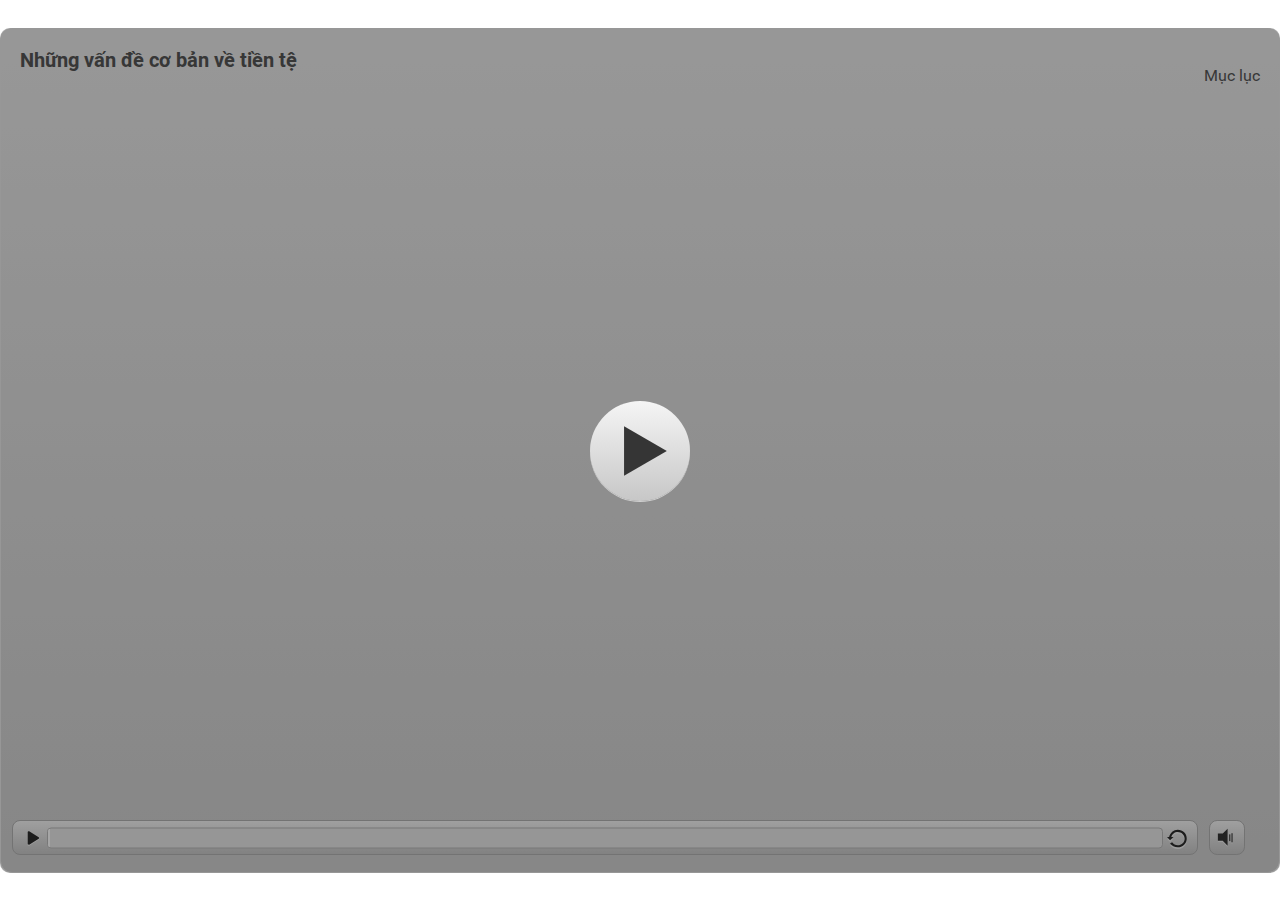
<file: index.html>
﻿<!doctype html>
<html lang="vi-VN">
<head>
  <meta charset="utf-8">
  <!-- Created using Storyline 360 - http://www.articulate.com  -->
  <!-- version: 3.82.31354.0 -->
  <title>Nh&#7919;ng v&#7845;n &#273;&#7873; c&#417; b&#7843;n v&#7873; ti&#7873;n t&#7879;</title>
  <meta http-equiv="x-ua-compatible" content="IE=edge"/>
  <meta name="viewport" content="width=device-width,initial-scale=1,user-scalable=no,shrink-to-fit=no,minimal-ui"/>
  <meta name="apple-mobile-web-app-capable" content="yes"/>
  <style>
    html, body { height: 100%; padding: 0; margin: 0 }
    #app { height: 100%; width: 100%; }
  </style>

  <script>
    window.DS = {};
    window.globals = {
      DATA_PATH_BASE: '',
      HAS_FRAME: true,
      HAS_SLIDE: true,

      lmsPresent: false,
      tinCanPresent: false,
      cmi5Present: false,
      aoSupport: false,
      scale: 'show all',
      captureRc: false,
      browserSize: 'optimal',
      bgColor: '#FFFFFF',
      features: 'BackgroundAudioTriggers,BackgroundAudioVolumeVariable,ConnectionMessages,DropIn1,DropIn2,DropIn3,DropIn4,DropIn5,LayerPresentAsDialog,MultiLineTextEntry,MultipleQuizTracking,PlayerTooltips,UpdatedThemeEditor',
      themeName: 'classic',
      preloaderColor: '#FFFFFF',
      suppressAnalytics: false,
      productChannel: 'stable',
      publishSource: 'storyline',
      aid: 'aid|68f5bcc1-ebb0-4f4a-aa66-4860681fc04b',
      cid: 'b475ea7e-1604-4f05-bb2e-f3adcc9ae239',
      playerVersion: '3.82.31354.0',
      publishTimestamp: '2024-04-16T11:03:43.4500948Z',
      maxIosVideoElements: 10,
      connectionSettings: { mode: 'disabled' },

      
      parseParams: function(qs) {
        if (window.globals.parsedParams != null) {
          return window.globals.parsedParams;
        }
        qs = (qs || window.location.search.substr(1)).split('+').join(' ');
        var params = {},
            tokens,
            re = /[?&]?([^=]+)=([^&]*)/g;

        while (tokens = re.exec(qs)) {
          params[decodeURIComponent(tokens[1]).trim()] =
            decodeURIComponent(tokens[2]).trim();
        }
        window.globals.parsedParams = params;
        return params;
      }

    };
  </script>
  <script>
    var isIe11 = ('ActiveXObject' in window || window.MSBlobBuilder != null)
      && window.msCrypto != null && !window.ActiveXObject;
    if (isIe11) {
      window.globals.unsupportedBrowser = true;
      document.write(atob('[base64]'));
    }
  </script>
  
  <script>window.THREE = { };</script>
  
</head>
<body style="background: #FFFFFF" class="cs-HTML theme-classic">
  <!-- 360 -->
  <script>!function(){var e,i=/iPhone/i,o=/iPod/i,n=/iPad/i,t=/\biOS-universal(?:.+)Mac\b/i,r=/\bAndroid(?:.+)Mobile\b/i,a=/Android/i,d=/(?:SD4930UR|\bSilk(?:.+)Mobile\b)/i,p=/Silk/i,l=/Windows Phone/i,u=/\bWindows(?:.+)ARM\b/i,b=/BlackBerry/i,s=/BB10/i,c=/Opera Mini/i,f=/\b(CriOS|Chrome)(?:.+)Mobile/i,h=/Mobile(?:.+)Firefox\b/i,v=function(e){return void 0!==e&&"MacIntel"===e.platform&&"number"==typeof e.maxTouchPoints&&e.maxTouchPoints>1&&"undefined"==typeof MSStream};e=function(e){var m={userAgent:"",platform:"",maxTouchPoints:0};e||"undefined"==typeof navigator?"string"==typeof e?m.userAgent=e:e&&e.userAgent&&(m={userAgent:e.userAgent,platform:e.platform,maxTouchPoints:e.maxTouchPoints||0}):m={userAgent:navigator.userAgent,platform:navigator.platform,maxTouchPoints:navigator.maxTouchPoints||0};var g=m.userAgent,y=g.split("[FBAN");void 0!==y[1]&&(g=y[0]),void 0!==(y=g.split("Twitter"))[1]&&(g=y[0]);var A=function(e){return function(i){return i.test(e)}}(g),w={apple:{phone:A(i)&&!A(l),ipod:A(o),tablet:!A(i)&&(A(n)||v(m))&&!A(l),universal:A(t),device:(A(i)||A(o)||A(n)||A(t)||v(m))&&!A(l)},amazon:{phone:A(d),tablet:!A(d)&&A(p),device:A(d)||A(p)},android:{phone:!A(l)&&A(d)||!A(l)&&A(r),tablet:!A(l)&&!A(d)&&!A(r)&&(A(p)||A(a)),device:!A(l)&&(A(d)||A(p)||A(r)||A(a))||A(/\bokhttp\b/i)},windows:{phone:A(l),tablet:A(u),device:A(l)||A(u)},other:{blackberry:A(b),blackberry10:A(s),opera:A(c),firefox:A(h),chrome:A(f),device:A(b)||A(s)||A(c)||A(h)||A(f)},any:!1,phone:!1,tablet:!1};return w.any=w.apple.device||w.android.device||w.windows.device||w.other.device,w.phone=w.apple.phone||w.android.phone||w.windows.phone,w.tablet=w.apple.tablet||w.android.tablet||w.windows.tablet,w}(),"object"==typeof exports&&"undefined"!=typeof module?module.exports=e:"function"==typeof define&&define.amd?define((function(){return e})):this.isMobile=e}();
    window.isMobile.apple.tablet = window.isMobile.apple.tablet ||
      (navigator.platform === 'MacIntel' && navigator.maxTouchPoints > 1);
    window.isMobile.apple.device = window.isMobile.apple.device || window.isMobile.apple.tablet;
    window.isMobile.tablet = window.isMobile.tablet || window.isMobile.apple.tablet;
    window.isMobile.any = window.isMobile.any || window.isMobile.apple.tablet;
  </script>

  <div id="focus-sink" tabindex="-1"></div>

  <div id="preso"></div>
  <script>
    (function() {

      var classTypes = [ 'desktop', 'mobile', 'phone', 'tablet' ];

      var addDeviceClasses = function(prefix, testObj) {
        var curr, i;
        for (i = 0; i < classTypes.length; i++) {
          curr = classTypes[i];
          if (testObj[curr]) {
            document.body.classList.add(prefix + curr);
          }
        }
      };

      var params = window.globals.parseParams(),
          isDevicePreview = params.devicepreview === '1',
          isPhoneOverride = params.deviceType === 'phone' || (isDevicePreview && params.phone == '1'),
          isTabletOverride = (params.deviceType === 'tablet' || isDevicePreview) && !isPhoneOverride,
          isMobileOverride = isPhoneOverride || isTabletOverride;

      var deviceView = {
        desktop: !window.isMobile.any && !isMobileOverride,
        mobile: window.isMobile.any || isMobileOverride,
        phone: isPhoneOverride || (window.isMobile.phone && !isTabletOverride),
        tablet: isTabletOverride || window.isMobile.tablet
      };

      window.globals.deviceView = deviceView;
      window.isMobile.desktop = !window.isMobile.any;
      window.isMobile.mobile = window.isMobile.any;

      addDeviceClasses('view-', deviceView);

    })();
  </script>
  
  <script src='story_content/user.js' type=text/javascript></script>
  <div class="slide-loader"></div>

  <script>
    if (window.globals.deviceView.isMobile) { var doc = document, loader = doc.body.querySelector('.slide-loader'); [ 1, 2, 3 ].forEach(function(n) { var d = doc.createElement('div'); d.style.backgroundColor = window.globals.preloaderColor; d.classList.add('mobile-loader-dot'); d.classList.add('dot' + n); loader.appendChild(d); }); }
  </script>

  <div class="mobile-load-title-overlay" style="display: none">
    <div class="mobile-load-title">Nh&#7919;ng v&#7845;n &#273;&#7873; c&#417; b&#7843;n v&#7873; ti&#7873;n t&#7879;</div>
  </div>

  <div class="mobile-chrome-warning"></div>

  
<style>
  .warn-connection-dialog {
    display: none;
    background: transparent;
    pointer-events: all;
    position: fixed;
    left: 0;
    top: 0;
    width: 100%;
    height: 100%;
    z-index: 999;
  }

  .warn-connection-content {
    pointer-events: all;
    border-radius: 4px;
    background: white;
    border: 1px solid #E7E7E7;
    color: #333333;
    box-shadow: 0 2px 4px rgba(0, 0, 0, 0.25);
    transition: all 150ms ease-out;
    position: absolute;
    white-space: nowrap;
  }

  .view-phone.is-landscape .warn-connection-content {
    left: 23px;
    bottom: 23px;
  }

  .view-tablet.is-landscape .warn-connection-content {
    left: 50%;
    top: 20px;
    transform: translateX(-50%);
  }

  .view-mobile.is-portrait .warn-connection-content {
    transform: translate(-50%, calc(-100% - 15px));
  }

  .warn-connection-content p {
    display: inline-block;
    margin: 0 8px 0 0;
    line-height: 33px;
    font-size: 11px;
  }

  .warn-connection-content svg {
    position: relative;
    vertical-align: middle;
    margin: 0 2px 2px 8px;
  }

  .view-desktop .warn-connection-content {
    left: 1.5em;
    bottom: 1.5em;
  }

  .view-desktop .warn-connection-content p {
    font-size: 1.1em;
  }

  .is-offline .warn-connection-dialog {
    display: block;
  }

  .is-offline .cs-panel * {
    pointer-events: none !important;
  }

  .is-offline .cs-panel {
    pointer-events: all !important;
  }

  .is-offline #nav-controls * {
    pointer-events: none !important;
  }

  .is-offline #nav-controls {
    pointer-events: all !important;
  }
</style>

<div class="warn-connection-dialog" role="alertdialog" aria-modal="true" tabindex="0" aria-labelledby="warn-connection-message">
  <div class="warn-connection-content">
    <svg width="17" height="15" viewBox="0 0 17 15" xmlns="http://www.w3.org/2000/svg">
      <path fill="#8F0000" stroke="white" d="M16.07,12.98 L15.88,12.23 L9.51,1.21 C8.97,0.26,7.6,0.26,7.06,1.21 L0.69,12.23 C0.15,13.16,0.81,14.36,1.91,14.36 H14.65 C15.47,14.36,16.05,13.7,16.07,12.98 Z"/>
      <path fill="white" stroke="white" d="M8.58,5.5 C8.35,5.28,8.5,5.35,8.21,5.32 C8.09,5.35,7.97,5.49,7.96,5.67 C7.97,5.79,7.98,5.92,7.98,6.04 L7.98,6.04 C7.99,6.17,8,6.31,8.01,6.43 L8.01,6.44 C8.03,6.92,8.06,7.41,8.09,7.9 L8.09,7.9 C8.12,8.39,8.14,8.88,8.17,9.37 C8.17,9.39,8.18,9.42,8.2,9.44 C8.23,9.46,8.25,9.47,8.28,9.47 C8.31,9.47,8.34,9.46,8.35,9.44 C8.37,9.43,8.38,9.4,8.39,9.35 L8.39,9.34 C8.39,9.24,8.4,9.15,8.4,9.05 L8.4,9.05 C8.41,8.96,8.41,8.86,8.42,8.75 C8.43,8.44,8.45,8.12,8.47,7.81 L8.47,7.81 C8.49,7.49,8.51,7.18,8.53,6.87 C8.55,6.46,8.56,6.05,8.59,5.64 L8.6,5.62 C8.6,5.57,8.59,5.53,8.58,5.5 L8.21,5.32 Z"/>
      <circle fill="white" stroke="white" cx="8.3" cy="11.35" r="0.3"/>
    </svg>
    <p id="warn-connection-message">You are offline. Trying to reconnect...</p>
  </div>
</div>

<script>
  (function() {
    window.DS.connection = {
      warningShown: false,
      assets: {},
      loadingAssetGroup: false,
      retryDelay: 500
    };

    var connectionSettings = window.globals.connectionSettings || {};

    // The `window.globals.features` variable must be set in `webpack.dev.config` when testing locally - it is not enough
    // to have it in the data - but it must be set there as well.
    var useConnectionMessages = window.AbortController != null &&
      window.location.protocol != 'file:' &&
      window.globals.features.indexOf('ConnectionMessages') != -1 &&
      connectionSettings.mode === 'normal';

    window.DS.connection.useConnectionMessages = useConnectionMessages;

    var assetCount = 0;
    var checkLoadedId;


    if (useConnectionMessages && connectionSettings != null) {
      var contentEl = document.querySelector('.warn-connection-content');
      var messageEl = contentEl.querySelector('p');

      if (connectionSettings.useDarkTheme) {
        contentEl.style.borderColor = '#BABBBA';
        contentEl.style.backgroundColor = '#282828';
        contentEl.style.color = '#FFFFFF';
      }

      if (connectionSettings.message != null) {
        messageEl.textContent = window.decodeURIComponent(connectionSettings.message);
      }
    }

    function checkAssetsReady() {
      for (var i in DS.connection.assets) {
        if (!DS.connection.assets[i].success) {
          return false;
        }
      }
      return true;
    }

    function stopAssetGroup() {
      if (!useConnectionMessages) { return; }

      assetCount = 0;

      DS.connection.oldAssetGroup = DS.connection.assets;
      DS.connection.assets = {};
      DS.connection.loadingAssetGroup = false;
      clearInterval(checkLoadedId);
    }

    function startAssetGroup() {
      if (!useConnectionMessages) { return; }
      var ticks = 0;
      clearInterval(checkLoadedId);
      checkLoadedId = setInterval(function() {
        var loaded = 0;
        if (assetCount === 0 && loaded === 0) {
          clearInterval(checkLoadedId);
          return;
        }

        for (var i in DS.connection.assets) {
          if (DS.connection.assets[i].success) {
            loaded++;
          }
        }

        if (assetCount === loaded && checkAssetsReady()) {
          for (var i in DS.connection.assets) {
            if (DS.connection.assets[i].action) {
              DS.connection.assets[i].action();
            }
          }
          hideWarning();
          stopAssetGroup();
        }
      }, 100)
    }

    function requiredAsset(url, action, retry, type) {
      if (!useConnectionMessages) { return; }
      if (DS.connection.assets[url]) { return; }

      DS.connection.assets[url] = {
        success: false, action: action, retry: retry, type: type
      };
      assetCount = Object.keys(DS.connection.assets).length;
      if (!DS.connection.loadingAssetGroup) {
        startAssetGroup();
      }
      DS.connection.loadingAssetGroup = true;
    }

    function assetLoaded(url) {
      if (!useConnectionMessages) { return; }
      if (DS.connection.assets[url]) {
        DS.connection.assets[url].success = true;
      }
    }

    function assetFailed(url) {
      if (!useConnectionMessages) { return; }
      if (!DS.connection.assets[url]) {
        if (/\.js$/.test(url) && url.indexOf('transcripts') === -1) {
          setTimeout(function() {
            if (DS.connection.lastSlideLoaded != null) {
              DS.connection.lastSlideLoaded();
            }
          }, DS.connection.retryDelay);
        }
        return;
      }
      if (!DS.connection.warningShown) { showWarning(); }
      if (DS.connection.assets[url].retry) {
        setTimeout(function() {
          if (!DS.connection.assets[url].success) {
            DS.connection.assets[url].retry()
          }
        }, DS.connection.retryDelay);
      }
    }

    function hideWarning() {
      document.body.classList.remove('is-offline');
      DS.connection.warningShown = false;
      enableKeys();
    }
    DS.connection.hideWarning = hideWarning

    function showWarning(btn) {
      document.body.classList.add('is-offline')
      DS.connection.warningShown = true;
      updateWarningPosition();
      disableKeys();
    }

    function updateWarningPosition() {
      if (!DS.connection.warningShown) {
        return;
      }

      var isPortrait = document.body.classList.contains('is-portrait');
      var isMobile = document.body.classList.contains('view-mobile');
      var warningEl = document.querySelector('.warn-connection-content');

      if (isPortrait && isMobile) {
        var slide = document.querySelector('.primary-slide');
        var slideRect = slide != null
          ? slide.getBoundingClientRect()
          : { top: window.innerHeight, left: 0, width: window.innerWidth };

        warningEl.style.top = `${slideRect.top}px`
        warningEl.style.left = `${slideRect.left + slideRect.width / 2}px`
      } else {
        warningEl.style.top = null;
        warningEl.style.left = null;
      }

      window.requestAnimationFrame(updateWarningPosition);
    }

    function onDisableKeyDown(e) {
      e.preventDefault();
      e.stopImmediatePropagation();
    }

    function onDisableKeyUp(e) {
      e.preventDefault();
      e.stopImmediatePropagation();
    }

    var accStyle = document.createElement('style');
    var warnDialogEl = document.querySelector('.warn-connection-dialog');

    function disableKeys() {
      if (DS.views && DS.views.nsStack && DS.views.nsStack.length === 1) {
        DS.views.nsStack[0].tabReachable = false
        DS.views.nsStack[0].updateTabIndex(true, true);
      }

      accStyle.innerHTML = '.acc-shadow-dom { display: none; }';
      document.body.appendChild(accStyle);

      warnDialogEl.parentNode.append(warnDialogEl);
      warnDialogEl.focus();
    }

    function enableKeys() {
      accStyle.remove();
      if (DS.views && DS.views.nsStack && DS.views.nsStack.length === 1 && DS.views.nsStack[0].name === '_frame') {
        DS.views.nsStack[0].tabReachable = true;
        DS.views.nsStack[0].updateTabIndex();
      }
    }

    // these will all be noops if the feature flag isn't set in
    // the data and `window.globals.features`
    DS.connection.requiredAsset = requiredAsset;
    DS.connection.assetLoaded = assetLoaded;
    DS.connection.assetFailed = assetFailed;
    DS.connection.stopAssetGroup = stopAssetGroup;
    DS.connection.startAssetGroup = startAssetGroup;
  })();
</script>


  <script>
    
    if (window.autoSpider && window.vInterfaceObject) {
      document.querySelector('.mobile-load-title-overlay').style.display = 'none';
    }
  </script>

  

  <link rel="stylesheet" href="html5/data/css/output.min.css" data-noprefix/>
</body>
<script src="html5/lib/scripts/bootstrapper.min.js"></script>
</html>
</file>
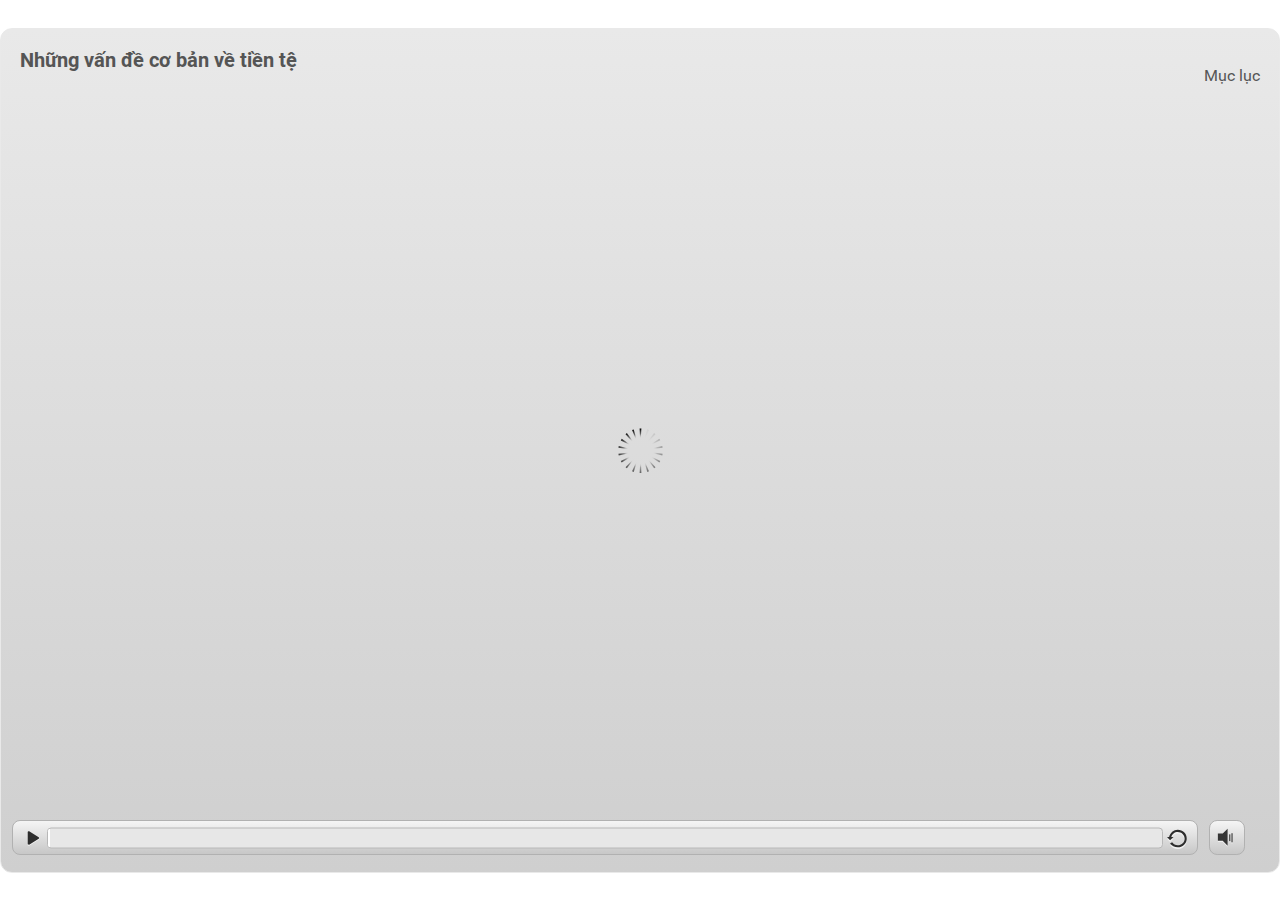
<file: index_lms.html>
<!doctype html>
<html lang="vi-VN">
<head>
  <meta charset="utf-8">
  <!-- Created using Storyline 360 - http://www.articulate.com  -->
  <!-- version: 3.82.31354.0 -->
  <title>Nh&#7919;ng v&#7845;n &#273;&#7873; c&#417; b&#7843;n v&#7873; ti&#7873;n t&#7879;</title>
  <meta http-equiv="x-ua-compatible" content="IE=edge"/>
  <meta name="viewport" content="width=device-width,initial-scale=1,user-scalable=no,shrink-to-fit=no,minimal-ui"/>
  <meta name="apple-mobile-web-app-capable" content="yes"/>
  <style>
    html, body { height: 100%; padding: 0; margin: 0 }
    #app { height: 100%; width: 100%; }
  </style>

  <script>
    window.DS = {};
    window.globals = {
      DATA_PATH_BASE: '',
      HAS_FRAME: true,
      HAS_SLIDE: true,

      lmsPresent: true,
      tinCanPresent: false,
      cmi5Present: false,
      aoSupport: false,
      scale: 'show all',
      captureRc: false,
      browserSize: 'optimal',
      bgColor: '#FFFFFF',
      features: 'BackgroundAudioTriggers,BackgroundAudioVolumeVariable,ConnectionMessages,DropIn1,DropIn2,DropIn3,DropIn4,DropIn5,LayerPresentAsDialog,MultiLineTextEntry,MultipleQuizTracking,PlayerTooltips,UpdatedThemeEditor',
      themeName: 'classic',
      preloaderColor: '#FFFFFF',
      suppressAnalytics: false,
      productChannel: 'stable',
      publishSource: 'storyline',
      aid: 'aid|68f5bcc1-ebb0-4f4a-aa66-4860681fc04b',
      cid: 'b475ea7e-1604-4f05-bb2e-f3adcc9ae239',
      playerVersion: '3.82.31354.0',
      publishTimestamp: '2024-04-16T11:03:43.4570769Z',
      maxIosVideoElements: 10,
      connectionSettings: { mode: 'disabled' },

      
      parseParams: function(qs) {
        if (window.globals.parsedParams != null) {
          return window.globals.parsedParams;
        }
        qs = (qs || window.location.search.substr(1)).split('+').join(' ');
        var params = {},
            tokens,
            re = /[?&]?([^=]+)=([^&]*)/g;

        while (tokens = re.exec(qs)) {
          params[decodeURIComponent(tokens[1]).trim()] =
            decodeURIComponent(tokens[2]).trim();
        }
        window.globals.parsedParams = params;
        return params;
      }

    };
  </script>
  <script>
    var isIe11 = ('ActiveXObject' in window || window.MSBlobBuilder != null)
      && window.msCrypto != null && !window.ActiveXObject;
    if (isIe11) {
      window.globals.unsupportedBrowser = true;
      document.write(atob('[base64]'));
    }
  </script>
  <script src="lms/scormdriver.js" charset="utf-8"></script>
  <script>window.THREE = { };</script>
  
</head>
<body style="background: #FFFFFF" class="cs-HTML theme-classic">
  <!-- 360 -->
  <script>!function(){var e,i=/iPhone/i,o=/iPod/i,n=/iPad/i,t=/\biOS-universal(?:.+)Mac\b/i,r=/\bAndroid(?:.+)Mobile\b/i,a=/Android/i,d=/(?:SD4930UR|\bSilk(?:.+)Mobile\b)/i,p=/Silk/i,l=/Windows Phone/i,u=/\bWindows(?:.+)ARM\b/i,b=/BlackBerry/i,s=/BB10/i,c=/Opera Mini/i,f=/\b(CriOS|Chrome)(?:.+)Mobile/i,h=/Mobile(?:.+)Firefox\b/i,v=function(e){return void 0!==e&&"MacIntel"===e.platform&&"number"==typeof e.maxTouchPoints&&e.maxTouchPoints>1&&"undefined"==typeof MSStream};e=function(e){var m={userAgent:"",platform:"",maxTouchPoints:0};e||"undefined"==typeof navigator?"string"==typeof e?m.userAgent=e:e&&e.userAgent&&(m={userAgent:e.userAgent,platform:e.platform,maxTouchPoints:e.maxTouchPoints||0}):m={userAgent:navigator.userAgent,platform:navigator.platform,maxTouchPoints:navigator.maxTouchPoints||0};var g=m.userAgent,y=g.split("[FBAN");void 0!==y[1]&&(g=y[0]),void 0!==(y=g.split("Twitter"))[1]&&(g=y[0]);var A=function(e){return function(i){return i.test(e)}}(g),w={apple:{phone:A(i)&&!A(l),ipod:A(o),tablet:!A(i)&&(A(n)||v(m))&&!A(l),universal:A(t),device:(A(i)||A(o)||A(n)||A(t)||v(m))&&!A(l)},amazon:{phone:A(d),tablet:!A(d)&&A(p),device:A(d)||A(p)},android:{phone:!A(l)&&A(d)||!A(l)&&A(r),tablet:!A(l)&&!A(d)&&!A(r)&&(A(p)||A(a)),device:!A(l)&&(A(d)||A(p)||A(r)||A(a))||A(/\bokhttp\b/i)},windows:{phone:A(l),tablet:A(u),device:A(l)||A(u)},other:{blackberry:A(b),blackberry10:A(s),opera:A(c),firefox:A(h),chrome:A(f),device:A(b)||A(s)||A(c)||A(h)||A(f)},any:!1,phone:!1,tablet:!1};return w.any=w.apple.device||w.android.device||w.windows.device||w.other.device,w.phone=w.apple.phone||w.android.phone||w.windows.phone,w.tablet=w.apple.tablet||w.android.tablet||w.windows.tablet,w}(),"object"==typeof exports&&"undefined"!=typeof module?module.exports=e:"function"==typeof define&&define.amd?define((function(){return e})):this.isMobile=e}();
    window.isMobile.apple.tablet = window.isMobile.apple.tablet ||
      (navigator.platform === 'MacIntel' && navigator.maxTouchPoints > 1);
    window.isMobile.apple.device = window.isMobile.apple.device || window.isMobile.apple.tablet;
    window.isMobile.tablet = window.isMobile.tablet || window.isMobile.apple.tablet;
    window.isMobile.any = window.isMobile.any || window.isMobile.apple.tablet;
  </script>

  <div id="focus-sink" tabindex="-1"></div>

  <div id="preso"></div>
  <script>
    (function() {

      var classTypes = [ 'desktop', 'mobile', 'phone', 'tablet' ];

      var addDeviceClasses = function(prefix, testObj) {
        var curr, i;
        for (i = 0; i < classTypes.length; i++) {
          curr = classTypes[i];
          if (testObj[curr]) {
            document.body.classList.add(prefix + curr);
          }
        }
      };

      var params = window.globals.parseParams(),
          isDevicePreview = params.devicepreview === '1',
          isPhoneOverride = params.deviceType === 'phone' || (isDevicePreview && params.phone == '1'),
          isTabletOverride = (params.deviceType === 'tablet' || isDevicePreview) && !isPhoneOverride,
          isMobileOverride = isPhoneOverride || isTabletOverride;

      var deviceView = {
        desktop: !window.isMobile.any && !isMobileOverride,
        mobile: window.isMobile.any || isMobileOverride,
        phone: isPhoneOverride || (window.isMobile.phone && !isTabletOverride),
        tablet: isTabletOverride || window.isMobile.tablet
      };

      window.globals.deviceView = deviceView;
      window.isMobile.desktop = !window.isMobile.any;
      window.isMobile.mobile = window.isMobile.any;

      addDeviceClasses('view-', deviceView);

    })();
  </script>
  
  <script src='story_content/user.js' type=text/javascript></script>
  <div class="slide-loader"></div>

  <script>
    if (window.globals.deviceView.isMobile) { var doc = document, loader = doc.body.querySelector('.slide-loader'); [ 1, 2, 3 ].forEach(function(n) { var d = doc.createElement('div'); d.style.backgroundColor = window.globals.preloaderColor; d.classList.add('mobile-loader-dot'); d.classList.add('dot' + n); loader.appendChild(d); }); }
  </script>

  <div class="mobile-load-title-overlay" style="display: none">
    <div class="mobile-load-title">Nh&#7919;ng v&#7845;n &#273;&#7873; c&#417; b&#7843;n v&#7873; ti&#7873;n t&#7879;</div>
  </div>

  <div class="mobile-chrome-warning"></div>

  
<style>
  .warn-connection-dialog {
    display: none;
    background: transparent;
    pointer-events: all;
    position: fixed;
    left: 0;
    top: 0;
    width: 100%;
    height: 100%;
    z-index: 999;
  }

  .warn-connection-content {
    pointer-events: all;
    border-radius: 4px;
    background: white;
    border: 1px solid #E7E7E7;
    color: #333333;
    box-shadow: 0 2px 4px rgba(0, 0, 0, 0.25);
    transition: all 150ms ease-out;
    position: absolute;
    white-space: nowrap;
  }

  .view-phone.is-landscape .warn-connection-content {
    left: 23px;
    bottom: 23px;
  }

  .view-tablet.is-landscape .warn-connection-content {
    left: 50%;
    top: 20px;
    transform: translateX(-50%);
  }

  .view-mobile.is-portrait .warn-connection-content {
    transform: translate(-50%, calc(-100% - 15px));
  }

  .warn-connection-content p {
    display: inline-block;
    margin: 0 8px 0 0;
    line-height: 33px;
    font-size: 11px;
  }

  .warn-connection-content svg {
    position: relative;
    vertical-align: middle;
    margin: 0 2px 2px 8px;
  }

  .view-desktop .warn-connection-content {
    left: 1.5em;
    bottom: 1.5em;
  }

  .view-desktop .warn-connection-content p {
    font-size: 1.1em;
  }

  .is-offline .warn-connection-dialog {
    display: block;
  }

  .is-offline .cs-panel * {
    pointer-events: none !important;
  }

  .is-offline .cs-panel {
    pointer-events: all !important;
  }

  .is-offline #nav-controls * {
    pointer-events: none !important;
  }

  .is-offline #nav-controls {
    pointer-events: all !important;
  }
</style>

<div class="warn-connection-dialog" role="alertdialog" aria-modal="true" tabindex="0" aria-labelledby="warn-connection-message">
  <div class="warn-connection-content">
    <svg width="17" height="15" viewBox="0 0 17 15" xmlns="http://www.w3.org/2000/svg">
      <path fill="#8F0000" stroke="white" d="M16.07,12.98 L15.88,12.23 L9.51,1.21 C8.97,0.26,7.6,0.26,7.06,1.21 L0.69,12.23 C0.15,13.16,0.81,14.36,1.91,14.36 H14.65 C15.47,14.36,16.05,13.7,16.07,12.98 Z"/>
      <path fill="white" stroke="white" d="M8.58,5.5 C8.35,5.28,8.5,5.35,8.21,5.32 C8.09,5.35,7.97,5.49,7.96,5.67 C7.97,5.79,7.98,5.92,7.98,6.04 L7.98,6.04 C7.99,6.17,8,6.31,8.01,6.43 L8.01,6.44 C8.03,6.92,8.06,7.41,8.09,7.9 L8.09,7.9 C8.12,8.39,8.14,8.88,8.17,9.37 C8.17,9.39,8.18,9.42,8.2,9.44 C8.23,9.46,8.25,9.47,8.28,9.47 C8.31,9.47,8.34,9.46,8.35,9.44 C8.37,9.43,8.38,9.4,8.39,9.35 L8.39,9.34 C8.39,9.24,8.4,9.15,8.4,9.05 L8.4,9.05 C8.41,8.96,8.41,8.86,8.42,8.75 C8.43,8.44,8.45,8.12,8.47,7.81 L8.47,7.81 C8.49,7.49,8.51,7.18,8.53,6.87 C8.55,6.46,8.56,6.05,8.59,5.64 L8.6,5.62 C8.6,5.57,8.59,5.53,8.58,5.5 L8.21,5.32 Z"/>
      <circle fill="white" stroke="white" cx="8.3" cy="11.35" r="0.3"/>
    </svg>
    <p id="warn-connection-message">You are offline. Trying to reconnect...</p>
  </div>
</div>

<script>
  (function() {
    window.DS.connection = {
      warningShown: false,
      assets: {},
      loadingAssetGroup: false,
      retryDelay: 500
    };

    var connectionSettings = window.globals.connectionSettings || {};

    // The `window.globals.features` variable must be set in `webpack.dev.config` when testing locally - it is not enough
    // to have it in the data - but it must be set there as well.
    var useConnectionMessages = window.AbortController != null &&
      window.location.protocol != 'file:' &&
      window.globals.features.indexOf('ConnectionMessages') != -1 &&
      connectionSettings.mode === 'normal';

    window.DS.connection.useConnectionMessages = useConnectionMessages;

    var assetCount = 0;
    var checkLoadedId;


    if (useConnectionMessages && connectionSettings != null) {
      var contentEl = document.querySelector('.warn-connection-content');
      var messageEl = contentEl.querySelector('p');

      if (connectionSettings.useDarkTheme) {
        contentEl.style.borderColor = '#BABBBA';
        contentEl.style.backgroundColor = '#282828';
        contentEl.style.color = '#FFFFFF';
      }

      if (connectionSettings.message != null) {
        messageEl.textContent = window.decodeURIComponent(connectionSettings.message);
      }
    }

    function checkAssetsReady() {
      for (var i in DS.connection.assets) {
        if (!DS.connection.assets[i].success) {
          return false;
        }
      }
      return true;
    }

    function stopAssetGroup() {
      if (!useConnectionMessages) { return; }

      assetCount = 0;

      DS.connection.oldAssetGroup = DS.connection.assets;
      DS.connection.assets = {};
      DS.connection.loadingAssetGroup = false;
      clearInterval(checkLoadedId);
    }

    function startAssetGroup() {
      if (!useConnectionMessages) { return; }
      var ticks = 0;
      clearInterval(checkLoadedId);
      checkLoadedId = setInterval(function() {
        var loaded = 0;
        if (assetCount === 0 && loaded === 0) {
          clearInterval(checkLoadedId);
          return;
        }

        for (var i in DS.connection.assets) {
          if (DS.connection.assets[i].success) {
            loaded++;
          }
        }

        if (assetCount === loaded && checkAssetsReady()) {
          for (var i in DS.connection.assets) {
            if (DS.connection.assets[i].action) {
              DS.connection.assets[i].action();
            }
          }
          hideWarning();
          stopAssetGroup();
        }
      }, 100)
    }

    function requiredAsset(url, action, retry, type) {
      if (!useConnectionMessages) { return; }
      if (DS.connection.assets[url]) { return; }

      DS.connection.assets[url] = {
        success: false, action: action, retry: retry, type: type
      };
      assetCount = Object.keys(DS.connection.assets).length;
      if (!DS.connection.loadingAssetGroup) {
        startAssetGroup();
      }
      DS.connection.loadingAssetGroup = true;
    }

    function assetLoaded(url) {
      if (!useConnectionMessages) { return; }
      if (DS.connection.assets[url]) {
        DS.connection.assets[url].success = true;
      }
    }

    function assetFailed(url) {
      if (!useConnectionMessages) { return; }
      if (!DS.connection.assets[url]) {
        if (/\.js$/.test(url) && url.indexOf('transcripts') === -1) {
          setTimeout(function() {
            if (DS.connection.lastSlideLoaded != null) {
              DS.connection.lastSlideLoaded();
            }
          }, DS.connection.retryDelay);
        }
        return;
      }
      if (!DS.connection.warningShown) { showWarning(); }
      if (DS.connection.assets[url].retry) {
        setTimeout(function() {
          if (!DS.connection.assets[url].success) {
            DS.connection.assets[url].retry()
          }
        }, DS.connection.retryDelay);
      }
    }

    function hideWarning() {
      document.body.classList.remove('is-offline');
      DS.connection.warningShown = false;
      enableKeys();
    }
    DS.connection.hideWarning = hideWarning

    function showWarning(btn) {
      document.body.classList.add('is-offline')
      DS.connection.warningShown = true;
      updateWarningPosition();
      disableKeys();
    }

    function updateWarningPosition() {
      if (!DS.connection.warningShown) {
        return;
      }

      var isPortrait = document.body.classList.contains('is-portrait');
      var isMobile = document.body.classList.contains('view-mobile');
      var warningEl = document.querySelector('.warn-connection-content');

      if (isPortrait && isMobile) {
        var slide = document.querySelector('.primary-slide');
        var slideRect = slide != null
          ? slide.getBoundingClientRect()
          : { top: window.innerHeight, left: 0, width: window.innerWidth };

        warningEl.style.top = `${slideRect.top}px`
        warningEl.style.left = `${slideRect.left + slideRect.width / 2}px`
      } else {
        warningEl.style.top = null;
        warningEl.style.left = null;
      }

      window.requestAnimationFrame(updateWarningPosition);
    }

    function onDisableKeyDown(e) {
      e.preventDefault();
      e.stopImmediatePropagation();
    }

    function onDisableKeyUp(e) {
      e.preventDefault();
      e.stopImmediatePropagation();
    }

    var accStyle = document.createElement('style');
    var warnDialogEl = document.querySelector('.warn-connection-dialog');

    function disableKeys() {
      if (DS.views && DS.views.nsStack && DS.views.nsStack.length === 1) {
        DS.views.nsStack[0].tabReachable = false
        DS.views.nsStack[0].updateTabIndex(true, true);
      }

      accStyle.innerHTML = '.acc-shadow-dom { display: none; }';
      document.body.appendChild(accStyle);

      warnDialogEl.parentNode.append(warnDialogEl);
      warnDialogEl.focus();
    }

    function enableKeys() {
      accStyle.remove();
      if (DS.views && DS.views.nsStack && DS.views.nsStack.length === 1 && DS.views.nsStack[0].name === '_frame') {
        DS.views.nsStack[0].tabReachable = true;
        DS.views.nsStack[0].updateTabIndex();
      }
    }

    // these will all be noops if the feature flag isn't set in
    // the data and `window.globals.features`
    DS.connection.requiredAsset = requiredAsset;
    DS.connection.assetLoaded = assetLoaded;
    DS.connection.assetFailed = assetFailed;
    DS.connection.stopAssetGroup = stopAssetGroup;
    DS.connection.startAssetGroup = startAssetGroup;
  })();
</script>


  <script>
    
    if (window.autoSpider && window.vInterfaceObject) {
      document.querySelector('.mobile-load-title-overlay').style.display = 'none';
    }
  </script>

  

  <link rel="stylesheet" href="html5/data/css/output.min.css" data-noprefix/>
</body>
<script src="html5/lib/scripts/bootstrapper.min.js"></script>
</html>
</file>
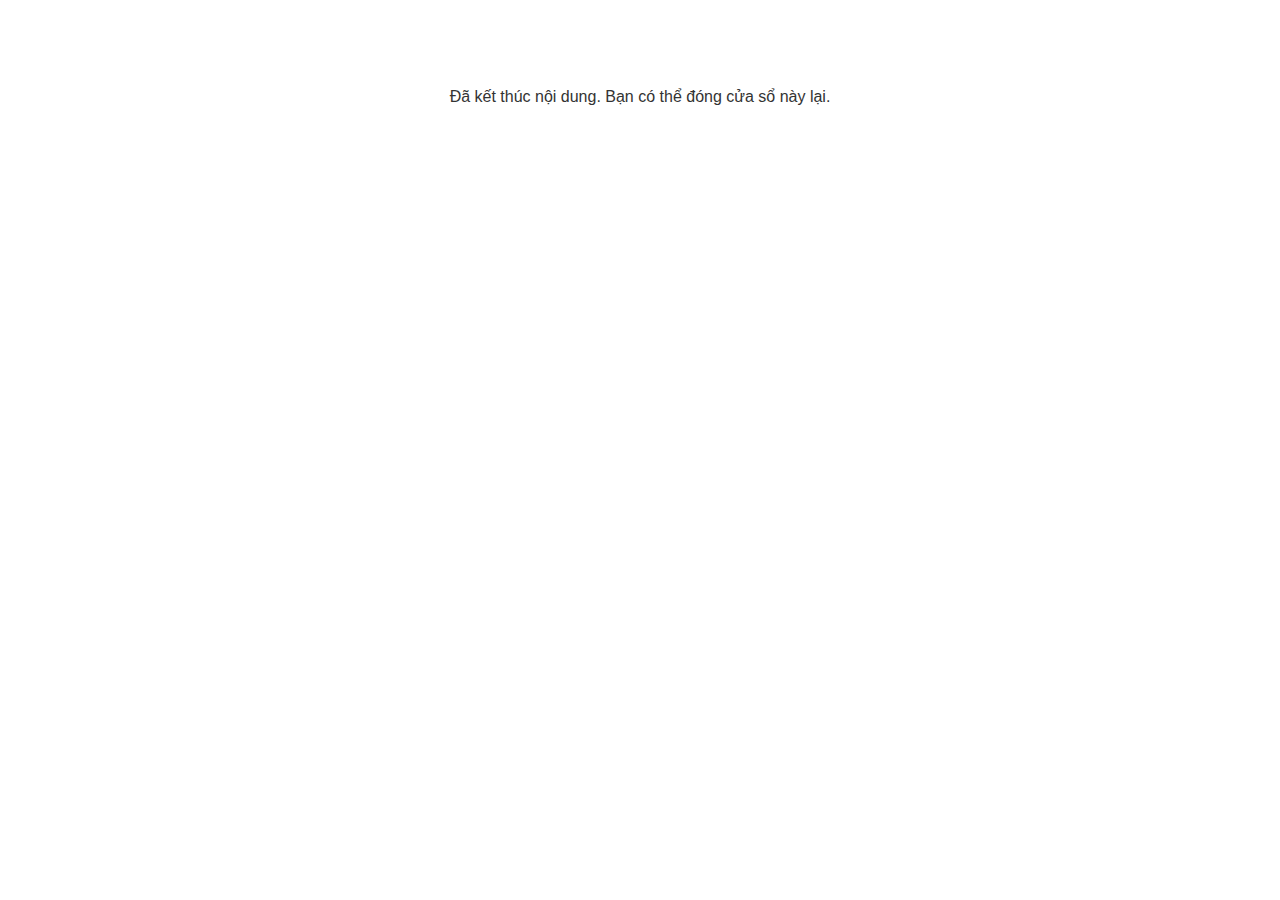
<file: lms/goodbye.html>
<!doctype html>
<html>
<body style="background-color: #ffffff;">

<p role="alert" style="color: #333333;font-family: Roboto, articulate, tahoma, arial;font-size: medium;text-align: center;">
<br><br><br><br>
Đã kết thúc nội dung. Bạn có thể đóng cửa sổ này lại.
</p>

</body>
</html>
</file>
